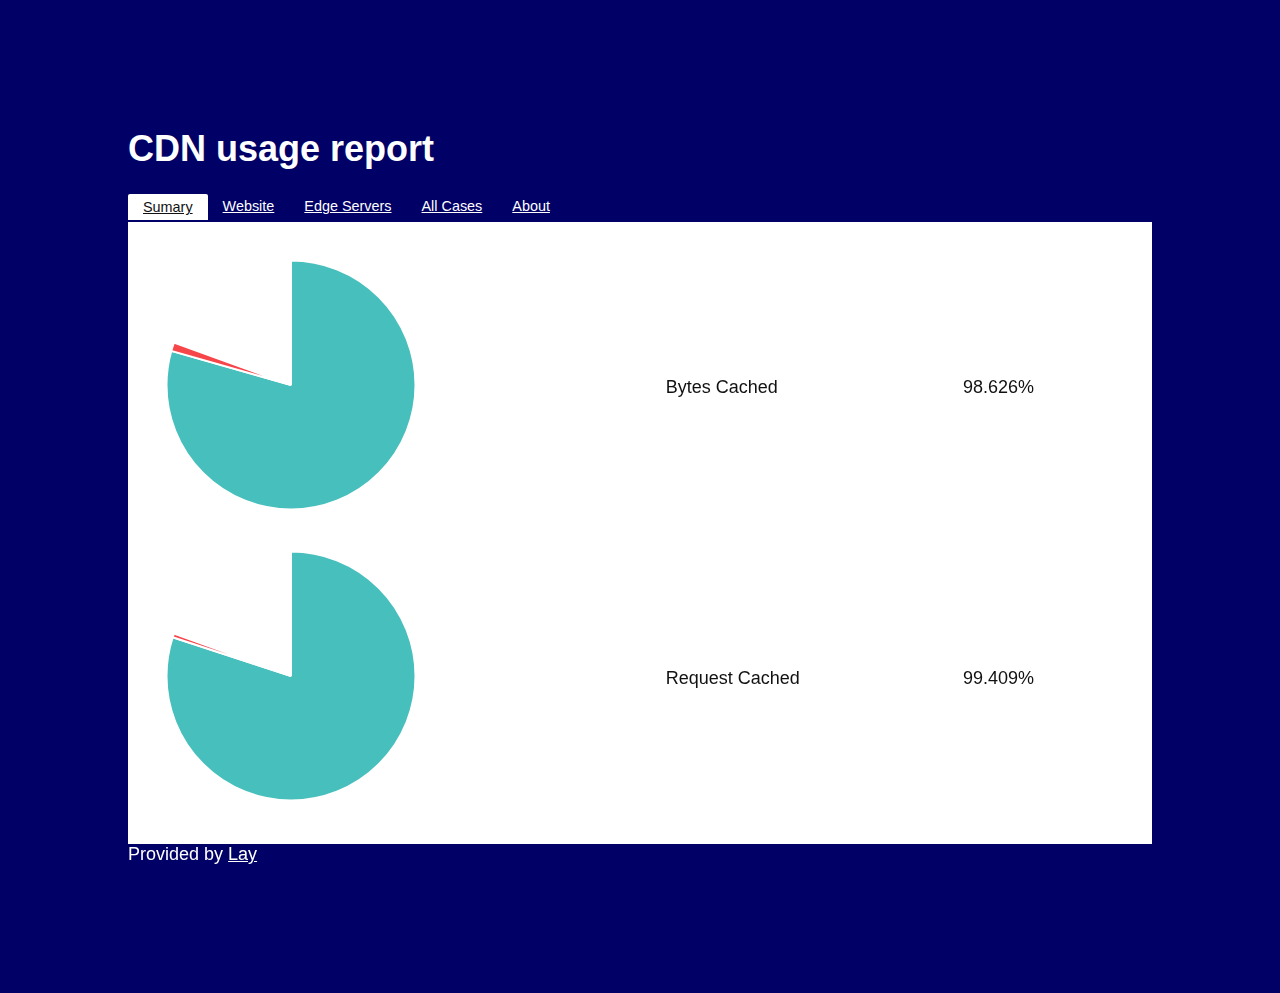
<file: index.html>
<!DOCTYPE HTML>
<html lang="en">
 <head>
  <title>Demo: CDN Usage report</title>
  <link href="assets/style.css" rel="stylesheet" type="text/css">
  <script src="http://ajax.googleapis.com/ajax/libs/jquery/1.11.0/jquery.min.js"></script>
  <!-- 
   These javascript files should monify and urglfy into 1 file when they really go to production.
   -->
  <script type="text/javascript" src="lib/Chart.min.js"></script>
  <script type="text/javascript" src="lib/Overlay.js"></script>
  <script type="text/javascript" src="src/CDNUsageModel.js"></script>
  <script type="text/javascript" src="src/CDNUsageView.js"></script>
  <script type="text/javascript" src="src/CDNUsage.js"></script>
 </head>
 <body>
  <header>
   <h1>CDN usage report</h1>
  </header>
  <nav class="top-menu"></nav>
  <section>
   <div class="tabs-plate"></div>
   <div class="content">Loading ... </div>
  </section>
  <footer>
    Provided by <a href="mailto:laytzehwu@yahoo.com">Lay</a>
  </footer>
 </body>
 <script>
  CDNUsageReport.init({
     menu: "nav",
     content: "div.content"
  });
 </script>
</html>
</file>
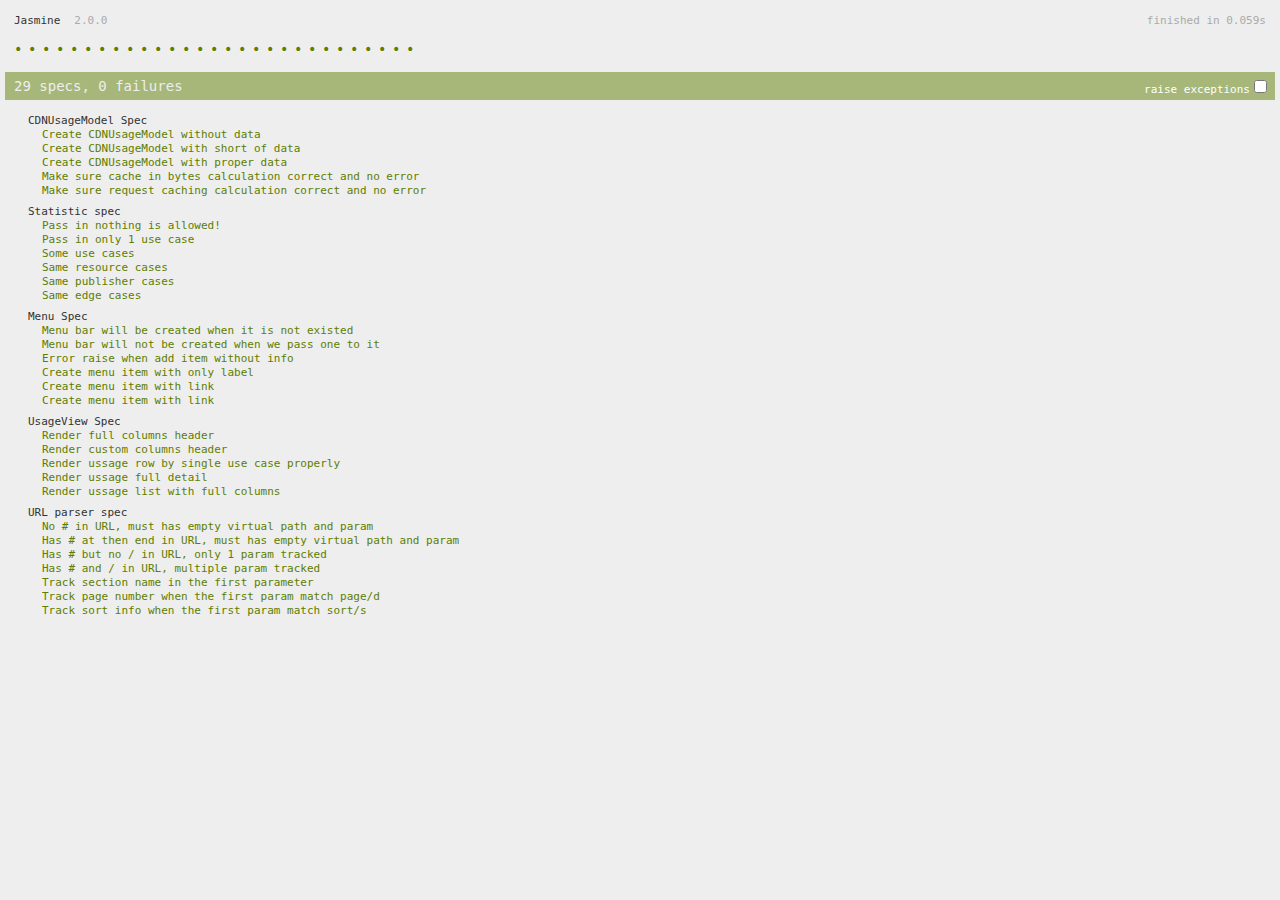
<file: SpecRunner.html>
<!DOCTYPE HTML>
<html>
    <head>
        <meta http-equiv="Content-Type" content="text/html; charset=UTF-8">
        <title>Jasmine Spec Runner v2.0.0</title>
        <link rel="shortcut icon" type="image/png" href="lib/jasmine-2.0.0/jasmine_favicon.png">
        <link rel="stylesheet" type="text/css" href="lib/jasmine-2.0.0/jasmine.css">
        <script type="text/javascript" src="lib/jasmine-2.0.0/jasmine.js"></script>
        <script type="text/javascript" src="lib/jasmine-2.0.0/jasmine-html.js"></script>
        <script type="text/javascript" src="lib/jasmine-2.0.0/boot.js"></script>
        <script src="http://ajax.googleapis.com/ajax/libs/jquery/1.11.0/jquery.min.js"></script>
        <script type="text/javascript" src="lib/jasmine-2.0.0/jasmine-jquery.js"></script>

        <script type="text/javascript" src="lib/Chart.min.js"></script>
        <script type="text/javascript" src="lib/Overlay.js"></script>
        
        <!-- Source files -->
        <script type="text/javascript" src="src/CDNUsageModel.js"></script>
        <script type="text/javascript" src="src/CDNUsageView.js"></script>
        <script type="text/javascript" src="src/CDNUsage.js"></script>
        
        <!-- Spec files -->
        <script type="text/javascript" src="spec/CDNUsageModelSpec.js"></script>
        <script type="text/javascript" src="spec/CDNUsageViewSpec.js"></script>
        <script type="text/javascript" src="spec/CDNUsageSpec.js"></script>
    </head>
    <body>
    </body>
</html>
</file>
<file: assets/style.css>
body {
    background-color: #000066;
    font-size: 10px;
    margin: 0;
    font-family: Helvetica, Arial, sans-serif;
}

header, footer {
    color: #fff;
}

header, footer a {
    color: #fff;
}

header {
    padding-left: 40px;
}

section {
    border: none;
    background-color: #fff;
    padding: 5px;
    color: #111;
}

.grid {
   display: table;
   width: 100%;
}

.grid-header {
    display: table-row;
}

.grid-row {
    display: table-row;
}

.grid-cell {
    display: table-cell;
    font-weight: normal;
    padding: 1em;
    vertical-align: middle;
}

.grid-header .grid-cell {
    font-weight: bold;
    border-bottom: 1px solid #111;
}

ul.menu {
    float: left;
    list-style-type: none;
    min-width: 100px;
    padding: 0;
    display: none;
    min-width: 200px;
}

ul.mobile-on {
    display: block;
}

ul.menu li {
   background-color: #000066;
   text-align: center;
}

ul.menu li:hover {
   background-color: #3366FF;
}

ul.menu li a {
    color: #fff;
    font-size: 2em;
}

nav.top-menu {
    display: block;
    left: 0;
    position: absolute;
    top: 0;
}

.mobile-menu-toggle {
    background-color: #fff;
    border: 2px solid black;
    display: block;
    float: left;
    font-size: 1.5em;
    padding: 10px;
    text-align: center;
    cursor: pointer;
}

@media screen and (min-width: 992px) {
    body {
	margin: 10%;
	font-size: 18px;
    }
    header {
        padding-left: 0;
    }
    section {
	padding: 20px;
    }
    .mobile-menu-toggle {
        display: none;
    }

    nav.top-menu {
        height: 28px;
        position: relative;
    }

    ul.menu {
       float: none;
       display: block;
    }
    ul.menu li {
        float: left;
        font-size: 0.8em;
        padding: 1em;
        border: none;
        padding: 4px 15px;
        border-radius: 2px 2px 0 0;
    }

    ul.menu li a {
        font-size: 1em;
    }

    ul.menu li.active {
        background-color: #fff;
        padding: 5px 15px;
    }

    ul.menu li.active a {
        color: #111;
    }
}
</file>
<file: lib/jasmine-2.0.0/jasmine.css>
body { background-color: #eeeeee; padding: 0; margin: 5px; overflow-y: scroll; }

.html-reporter { font-size: 11px; font-family: Monaco, "Lucida Console", monospace; line-height: 14px; color: #333333; }
.html-reporter a { text-decoration: none; }
.html-reporter a:hover { text-decoration: underline; }
.html-reporter p, .html-reporter h1, .html-reporter h2, .html-reporter h3, .html-reporter h4, .html-reporter h5, .html-reporter h6 { margin: 0; line-height: 14px; }
.html-reporter .banner, .html-reporter .symbol-summary, .html-reporter .summary, .html-reporter .result-message, .html-reporter .spec .description, .html-reporter .spec-detail .description, .html-reporter .alert .bar, .html-reporter .stack-trace { padding-left: 9px; padding-right: 9px; }
.html-reporter .banner .version { margin-left: 14px; }
.html-reporter #jasmine_content { position: fixed; right: 100%; }
.html-reporter .version { color: #aaaaaa; }
.html-reporter .banner { margin-top: 14px; }
.html-reporter .duration { color: #aaaaaa; float: right; }
.html-reporter .symbol-summary { overflow: hidden; *zoom: 1; margin: 14px 0; }
.html-reporter .symbol-summary li { display: inline-block; height: 8px; width: 14px; font-size: 16px; }
.html-reporter .symbol-summary li.passed { font-size: 14px; }
.html-reporter .symbol-summary li.passed:before { color: #5e7d00; content: "\02022"; }
.html-reporter .symbol-summary li.failed { line-height: 9px; }
.html-reporter .symbol-summary li.failed:before { color: #b03911; content: "x"; font-weight: bold; margin-left: -1px; }
.html-reporter .symbol-summary li.disabled { font-size: 14px; }
.html-reporter .symbol-summary li.disabled:before { color: #bababa; content: "\02022"; }
.html-reporter .symbol-summary li.pending { line-height: 17px; }
.html-reporter .symbol-summary li.pending:before { color: #ba9d37; content: "*"; }
.html-reporter .exceptions { color: #fff; float: right; margin-top: 5px; margin-right: 5px; }
.html-reporter .bar { line-height: 28px; font-size: 14px; display: block; color: #eee; }
.html-reporter .bar.failed { background-color: #b03911; }
.html-reporter .bar.passed { background-color: #a6b779; }
.html-reporter .bar.skipped { background-color: #bababa; }
.html-reporter .bar.menu { background-color: #fff; color: #aaaaaa; }
.html-reporter .bar.menu a { color: #333333; }
.html-reporter .bar a { color: white; }
.html-reporter.spec-list .bar.menu.failure-list, .html-reporter.spec-list .results .failures { display: none; }
.html-reporter.failure-list .bar.menu.spec-list, .html-reporter.failure-list .summary { display: none; }
.html-reporter .running-alert { background-color: #666666; }
.html-reporter .results { margin-top: 14px; }
.html-reporter.showDetails .summaryMenuItem { font-weight: normal; text-decoration: inherit; }
.html-reporter.showDetails .summaryMenuItem:hover { text-decoration: underline; }
.html-reporter.showDetails .detailsMenuItem { font-weight: bold; text-decoration: underline; }
.html-reporter.showDetails .summary { display: none; }
.html-reporter.showDetails #details { display: block; }
.html-reporter .summaryMenuItem { font-weight: bold; text-decoration: underline; }
.html-reporter .summary { margin-top: 14px; }
.html-reporter .summary ul { list-style-type: none; margin-left: 14px; padding-top: 0; padding-left: 0; }
.html-reporter .summary ul.suite { margin-top: 7px; margin-bottom: 7px; }
.html-reporter .summary li.passed a { color: #5e7d00; }
.html-reporter .summary li.failed a { color: #b03911; }
.html-reporter .summary li.pending a { color: #ba9d37; }
.html-reporter .description + .suite { margin-top: 0; }
.html-reporter .suite { margin-top: 14px; }
.html-reporter .suite a { color: #333333; }
.html-reporter .failures .spec-detail { margin-bottom: 28px; }
.html-reporter .failures .spec-detail .description { background-color: #b03911; }
.html-reporter .failures .spec-detail .description a { color: white; }
.html-reporter .result-message { padding-top: 14px; color: #333333; white-space: pre; }
.html-reporter .result-message span.result { display: block; }
.html-reporter .stack-trace { margin: 5px 0 0 0; max-height: 224px; overflow: auto; line-height: 18px; color: #666666; border: 1px solid #ddd; background: white; white-space: pre; }
</file>
